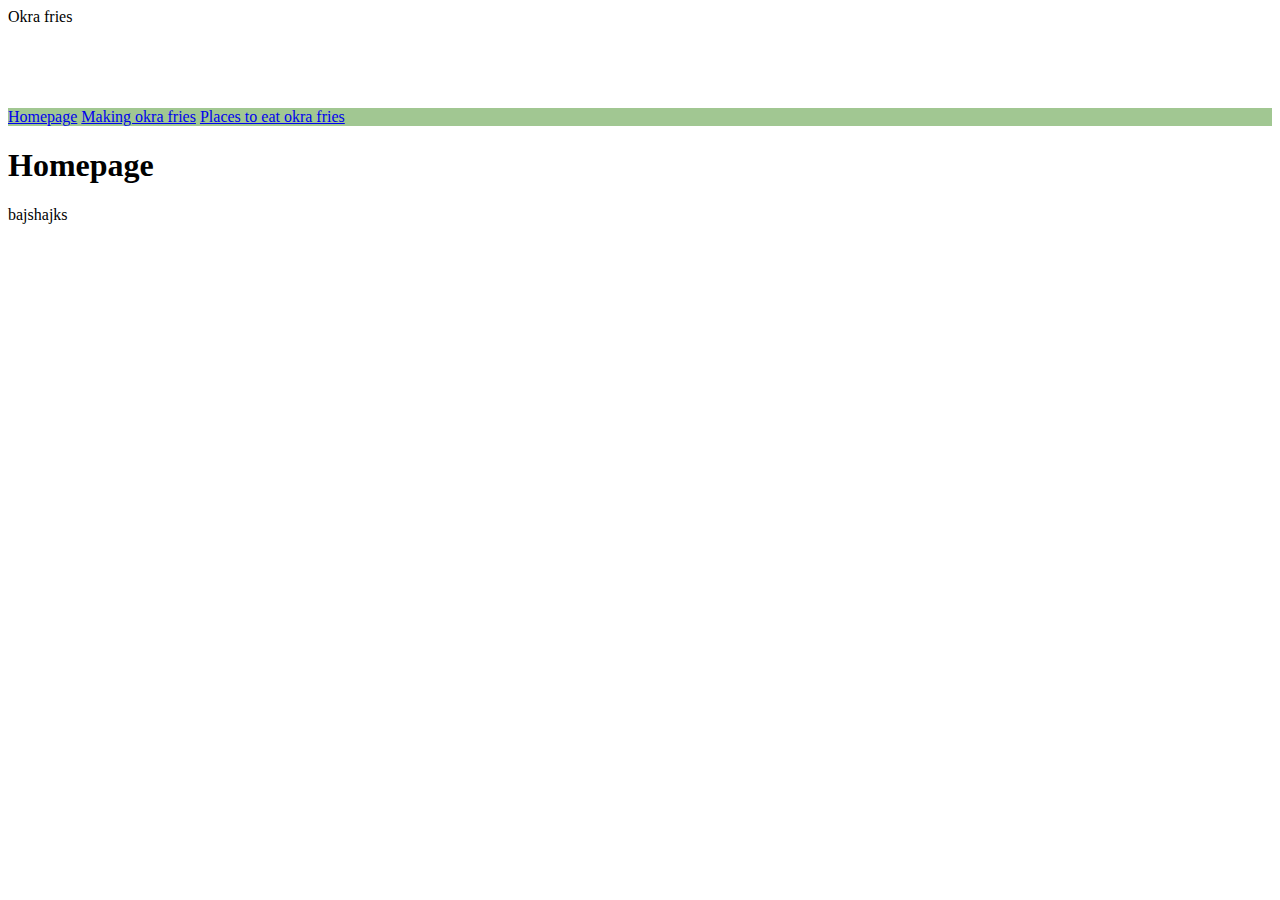
<file: index.html>
<!DOCTYPE html>
<html lang="en">
<head>
    <meta charset="UTF-8">
    <meta http-equiv="X-UA-Compatible" content="IE=edge">
    <meta name="viewport" content="width=device-width, initial-scale=1.0">
    <title>Okra fries - homepage</title>
    <!-- CSS file -->
    <link rel="stylesheet" href="style.css">
    <!-- Bootstrap connection -->
    <link href="https://cdn.jsdelivr.net/npm/bootstrap@5.1.3/dist/css/bootstrap.min.css" rel="stylesheet" integrity="sha384-1BmE4kWBq78iYhFldvKuhfTAU6auU8tT94WrHftjDbrCEXSU1oBoqyl2QvZ6jIW3" crossorigin="anonymous">
</head>
<body>
    <header class="text-center my-auto bg-image fs-1"
    style="
    background-image: url('https://i0.wp.com/www.simpleglutenfreekitchen.com/wp-content/uploads/2019/07/kurkuri-bhindi-okra-fries.jpg');
    height: 100px;
    background-repeat: no-repeat;
    background-attachment: fixed; 
    background-size: cover;">Okra fries</header>
    <nav class="navbar d-flex justify-content-around" style="background-color: #a1c792;">
        <a class="btn btn-outline-dark" href="/index.html">Homepage</a>
        <a class="btn btn-outline-dark" href="/ingredients.html">Making okra fries</a>
        <a class="btn btn-outline-dark" href="/places_to_eat.html">Places to eat okra fries</a>
    </nav>
    <h1 class="text-center p-2 bg-success">Homepage</h1>
    <main>
        bajshajks
    </main>
</body>
</html>
</file>
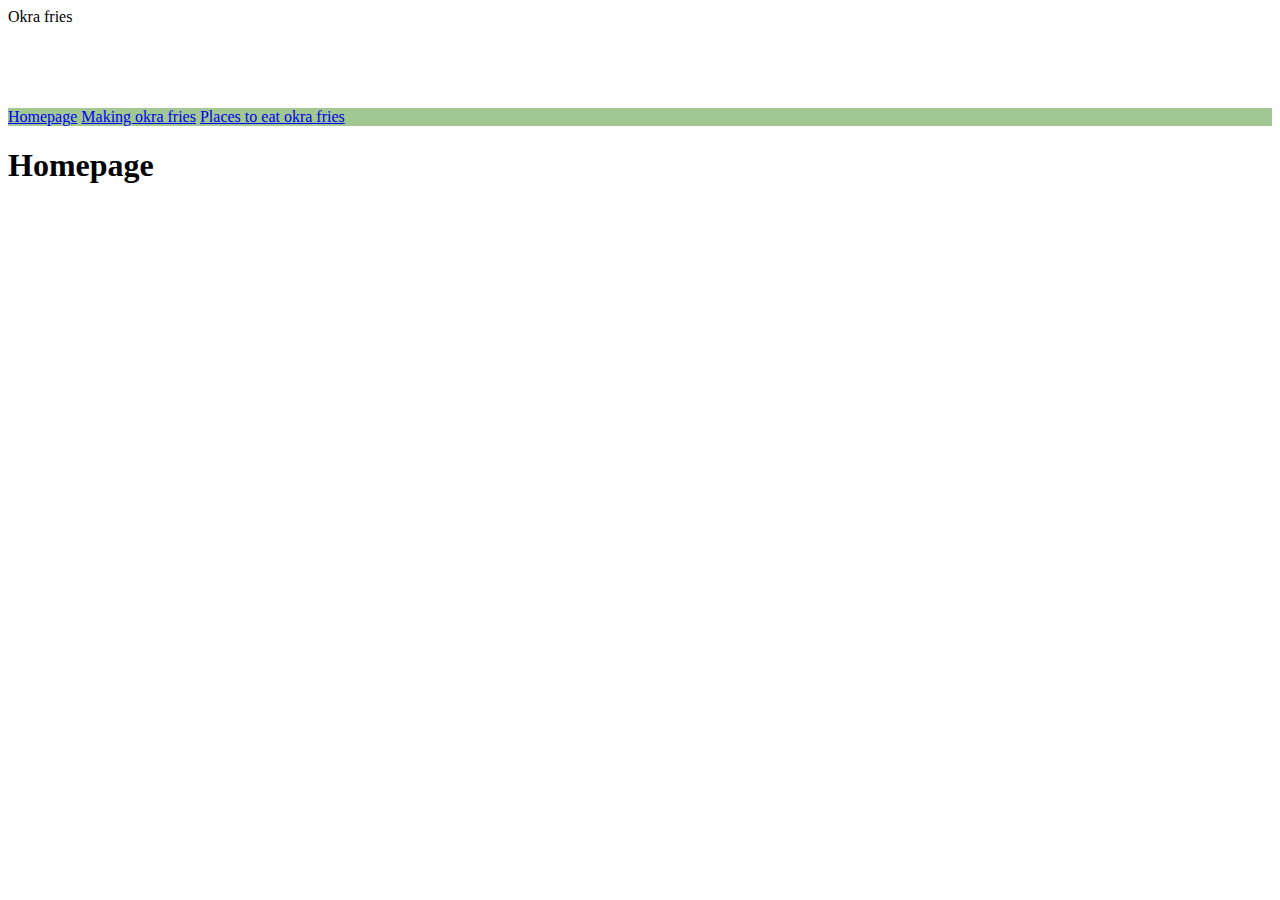
<file: homepage.html>
<!DOCTYPE html>
<html lang="en">
<head>
    <meta charset="UTF-8">
    <meta http-equiv="X-UA-Compatible" content="IE=edge">
    <meta name="viewport" content="width=device-width, initial-scale=1.0">
    <title>Okra fries - homepage</title>
    <link href="https://cdn.jsdelivr.net/npm/bootstrap@5.1.3/dist/css/bootstrap.min.css" rel="stylesheet" integrity="sha384-1BmE4kWBq78iYhFldvKuhfTAU6auU8tT94WrHftjDbrCEXSU1oBoqyl2QvZ6jIW3" crossorigin="anonymous">
</head>
<body>
    <header class="text-center my-auto bg-image fs-1"
    style="
    background-image: url('https://i0.wp.com/www.simpleglutenfreekitchen.com/wp-content/uploads/2019/07/kurkuri-bhindi-okra-fries.jpg');
    height: 100px;
    background-repeat: no-repeat;
    background-attachment: fixed; 
    background-size: cover;">Okra fries</header>
    <nav class="navbar d-flex justify-content-around" style="background-color: #a1c792;">
        <a class="btn btn-outline-dark" href="/homepage.html">Homepage</a>
        <a class="btn btn-outline-dark" href="/ingredients.html">Making okra fries</a>
        <a class="btn btn-outline-dark" href="/places_to_eat.html">Places to eat okra fries</a>
    </nav>
    <h1 class="text-center p-2 bg-success">Homepage</h1>
</body>
</html>
</file>
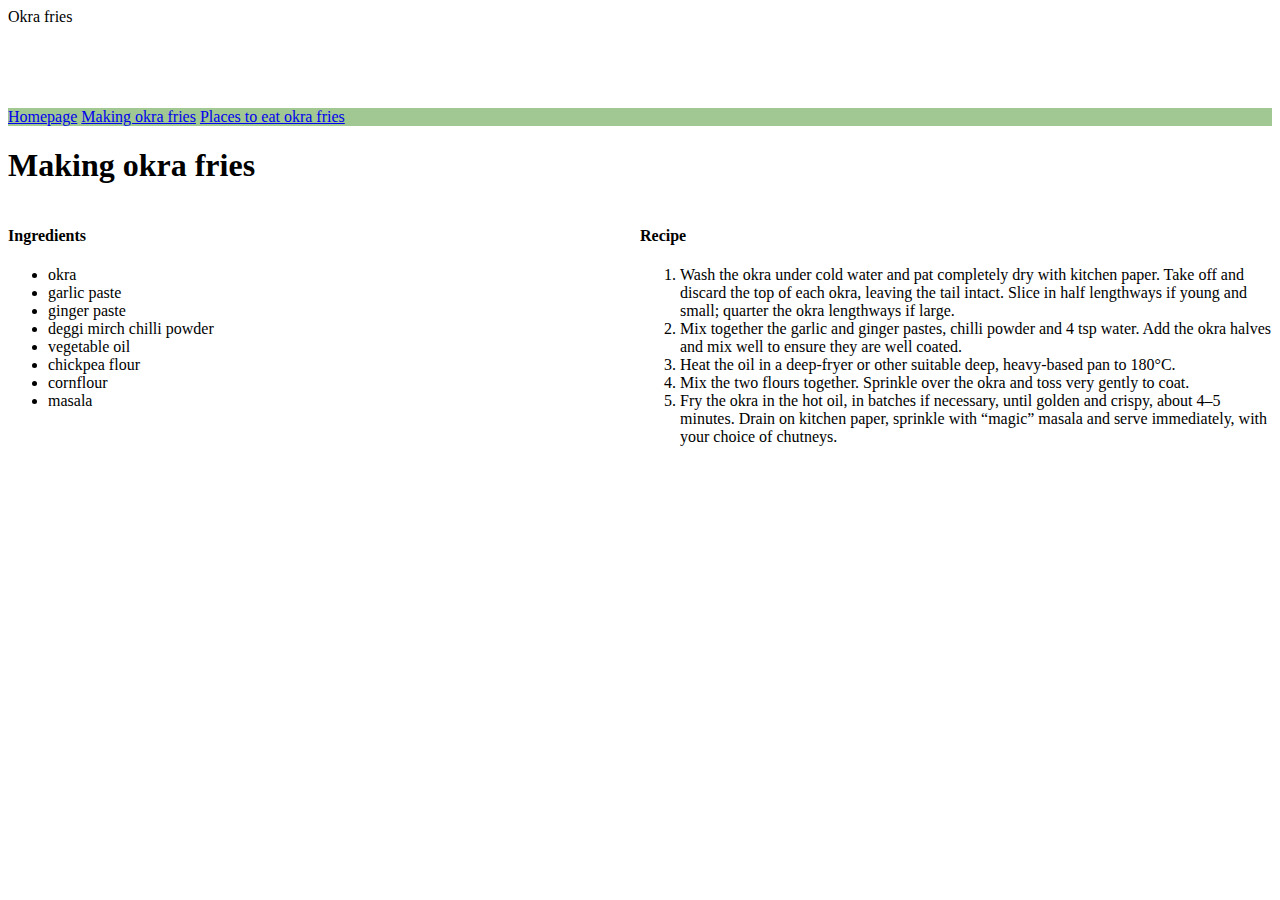
<file: ingredients.html>
<!DOCTYPE html>
<html lang="en">
<head>
    <meta charset="UTF-8">
    <meta http-equiv="X-UA-Compatible" content="IE=edge">
    <meta name="viewport" content="width=device-width, initial-scale=1.0">
    <title>Document</title>
    <!-- CSS file -->
    <link rel="stylesheet" href="style.css">
    <!-- Bootstrap connection -->
    <link href="https://cdn.jsdelivr.net/npm/bootstrap@5.1.3/dist/css/bootstrap.min.css" rel="stylesheet" integrity="sha384-1BmE4kWBq78iYhFldvKuhfTAU6auU8tT94WrHftjDbrCEXSU1oBoqyl2QvZ6jIW3" crossorigin="anonymous">
</head>
<body>
    <header class="text-center my-auto bg-image fs-1"
    style="
    background-image: url('https://i0.wp.com/www.simpleglutenfreekitchen.com/wp-content/uploads/2019/07/kurkuri-bhindi-okra-fries.jpg');
    height: 100px;
    background-repeat: no-repeat;
    background-attachment: fixed; 
    background-size: cover;">Okra fries</header>
    <nav class="navbar d-flex justify-content-around" style="background-color: #a1c792;">
        <a class="btn btn-outline-dark" href="/index.html">Homepage</a>
        <a class="btn btn-outline-dark" href="/ingredients.html">Making okra fries</a>
        <a class="btn btn-outline-dark" href="/places_to_eat.html">Places to eat okra fries</a>
    </nav>
    <h1 class="text-center p-2 bg-success">Making okra fries</h1>
    <main id="ingredients_recipe">
        <section>
            <h4>Ingredients</h4>
            <ul>
                <li>okra</li>
                <li>garlic paste</li>
                <li>ginger paste</li>
                <li>deggi mirch chilli powder</li>
                <li>vegetable oil</li>
                <li>chickpea flour</li>
                <li>cornflour</li>
                <li>masala</li>
            </ul>
        </section>
        <section>
            <h4>Recipe</h4>
            <ol>
                <li>Wash the okra under cold water and pat completely dry with kitchen paper. Take off and discard the top of each okra, leaving the tail intact. Slice in half lengthways if young and small; quarter the okra lengthways if large.</li>
                <li>Mix together the garlic and ginger pastes, chilli powder and 4 tsp water. Add the okra halves and mix well to ensure they are well coated.</li>
                <li>Heat the oil in a deep-fryer or other suitable deep, heavy-based pan to 180°C.</li>
                <li>Mix the two flours together. Sprinkle over the okra and toss very gently to coat.</li>
                <li>Fry the okra in the hot oil, in batches if necessary, until golden and crispy, about 4–5 minutes. Drain on kitchen paper, sprinkle with “magic” masala and serve immediately, with your choice of chutneys.</li>
            </ol>
        </section>
    </main>
</body>
</html>
</file>
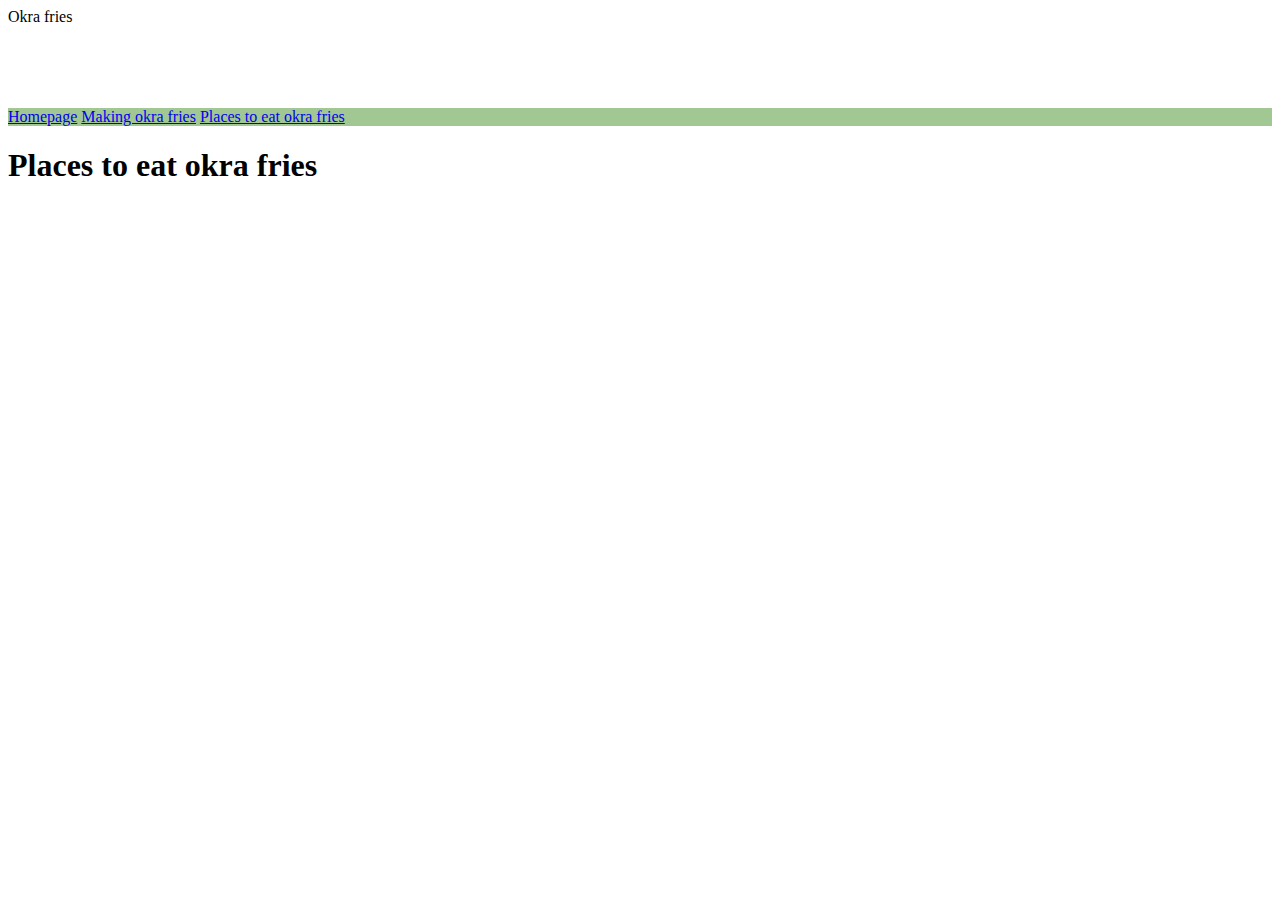
<file: places_to_eat.html>
<!DOCTYPE html>
<html lang="en">
<head>
    <meta charset="UTF-8">
    <meta http-equiv="X-UA-Compatible" content="IE=edge">
    <meta name="viewport" content="width=device-width, initial-scale=1.0">
    <title>Document</title>
    <!-- CSS file -->
    <link rel="stylesheet" href="style.css">
    <!-- Bootstrap connection -->
    <link href="https://cdn.jsdelivr.net/npm/bootstrap@5.1.3/dist/css/bootstrap.min.css" rel="stylesheet" integrity="sha384-1BmE4kWBq78iYhFldvKuhfTAU6auU8tT94WrHftjDbrCEXSU1oBoqyl2QvZ6jIW3" crossorigin="anonymous">
</head>
<body>
    <header class="text-center my-auto bg-image fs-1"
    style="
    background-image: url('https://i0.wp.com/www.simpleglutenfreekitchen.com/wp-content/uploads/2019/07/kurkuri-bhindi-okra-fries.jpg');
    height: 100px;
    background-repeat: no-repeat;
    background-attachment: fixed; 
    background-size: cover;">Okra fries</header>
    <nav class="navbar d-flex justify-content-around" style="background-color: #a1c792;">
        <a class="btn btn-outline-dark" href="/index.html">Homepage</a>
        <a class="btn btn-outline-dark" href="/ingredients.html">Making okra fries</a>
        <a class="btn btn-outline-dark" href="/places_to_eat.html">Places to eat okra fries</a>
    </nav>
    <h1 class="text-center p-2 bg-success">Places to eat okra fries</h1>
</body>
</html>
</file>
<file: style.css>
#ingredients_recipe{
    display: flex;
    flex-direction: row;
}

#ingredients_recipe section{
    width: 50%;
}

@media only screen and (max-width: 500px) {
    body > main {
        background-color: lightblue;
    }
    body > nav {
        display: flex;
        flex-direction: column;
    }
}
</file>
